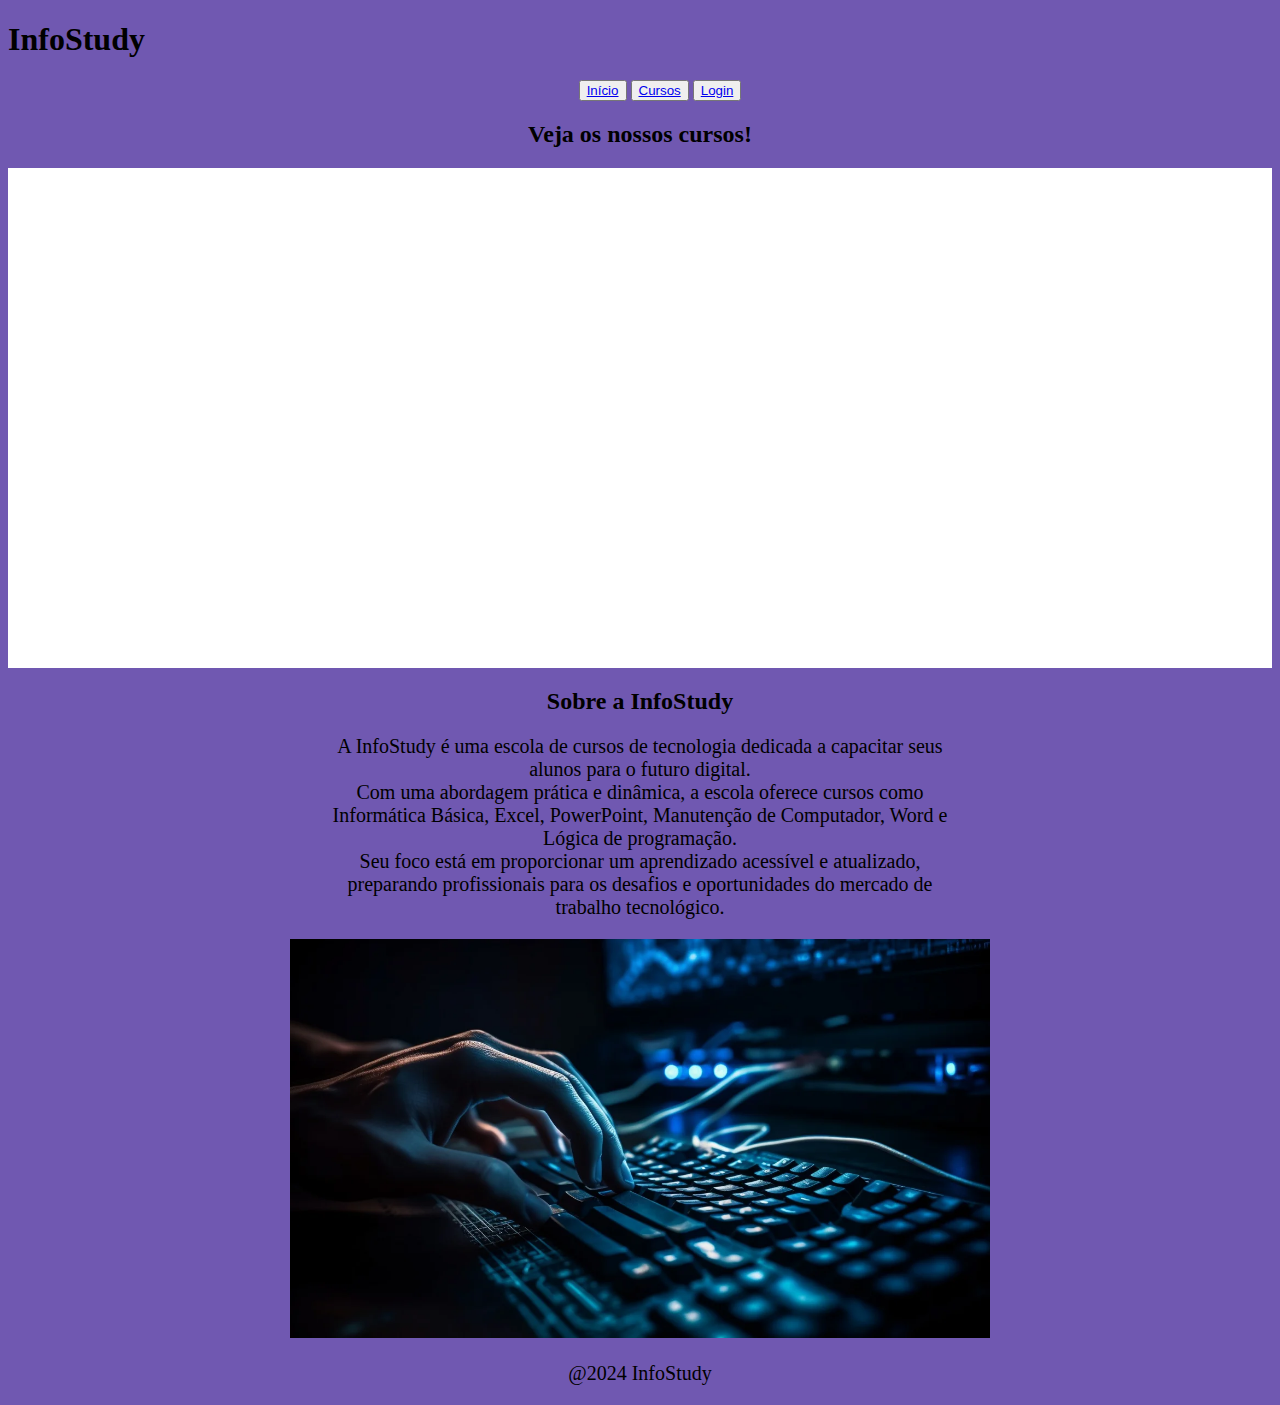
<file: index.html>
<!DOCTYPE html>
<html lang="pt-br">

<head>
    <meta charset="UTF-8">
    <meta name="viewport" content="width=device-width, initial-scale=1.0">
    <title>Seja Bem-Vindo á InfoStudy!</title>
    <link rel="stylesheet" href="css/pag.css">
</head>
<body>
    <header>
        <h1>InfoStudy</h1>
        <nav>
            <div id="nav">
                <ul>
                    <center><button><a href="index.html">Início</a></button>
                    <button><a href="cursos.html">Cursos</a></button>
                    <button><a href="login.html">Login</a></button></center>
                </ul>
            </div>
            <div id="see">
                <center>
                    <h2>Veja os nossos cursos!</h2>
                </center>
            </div>
            <center>
                <div id="fundo">
                    <div id="carrossel">
                        <div id="foto">
                            <img src="img/inicio.jpg" alt="Estudante">
                            <img src="img/tec.png" alt="Ilustrativo">
                            <img src="img/tecno.jpg" alt="Inteligência">
                        </div>
                    </div>
                </div>
            </center>
        </nav>
    </header>
    <main>
        <section>
            <article>
                <center>
                    <h2>Sobre a InfoStudy</h2>
                </center>
                <center>
                    <p>A InfoStudy é uma escola de cursos de tecnologia dedicada a capacitar seus alunos para o futuro
                        digital. <br> Com uma abordagem prática e dinâmica, a escola oferece cursos como Informática
                        Básica, Excel, PowerPoint,
                        Manutenção de Computador, Word e Lógica de programação. <br> Seu foco está em proporcionar um
                        aprendizado acessível e atualizado, preparando profissionais para os desafios e oportunidades do
                        mercado de trabalho tecnológico.</p>
                </center>
            </article>
        </section>
        <section>
            <figure>
                <center><img src="img/te.webp" alt="Imagem Teclado" width="700"></center>
            </figure>
        </section>
    </main>
    <footer>
        <center>
            <p>@2024 InfoStudy</p>
        </center>
    </footer>
</body>
</html>
</file>
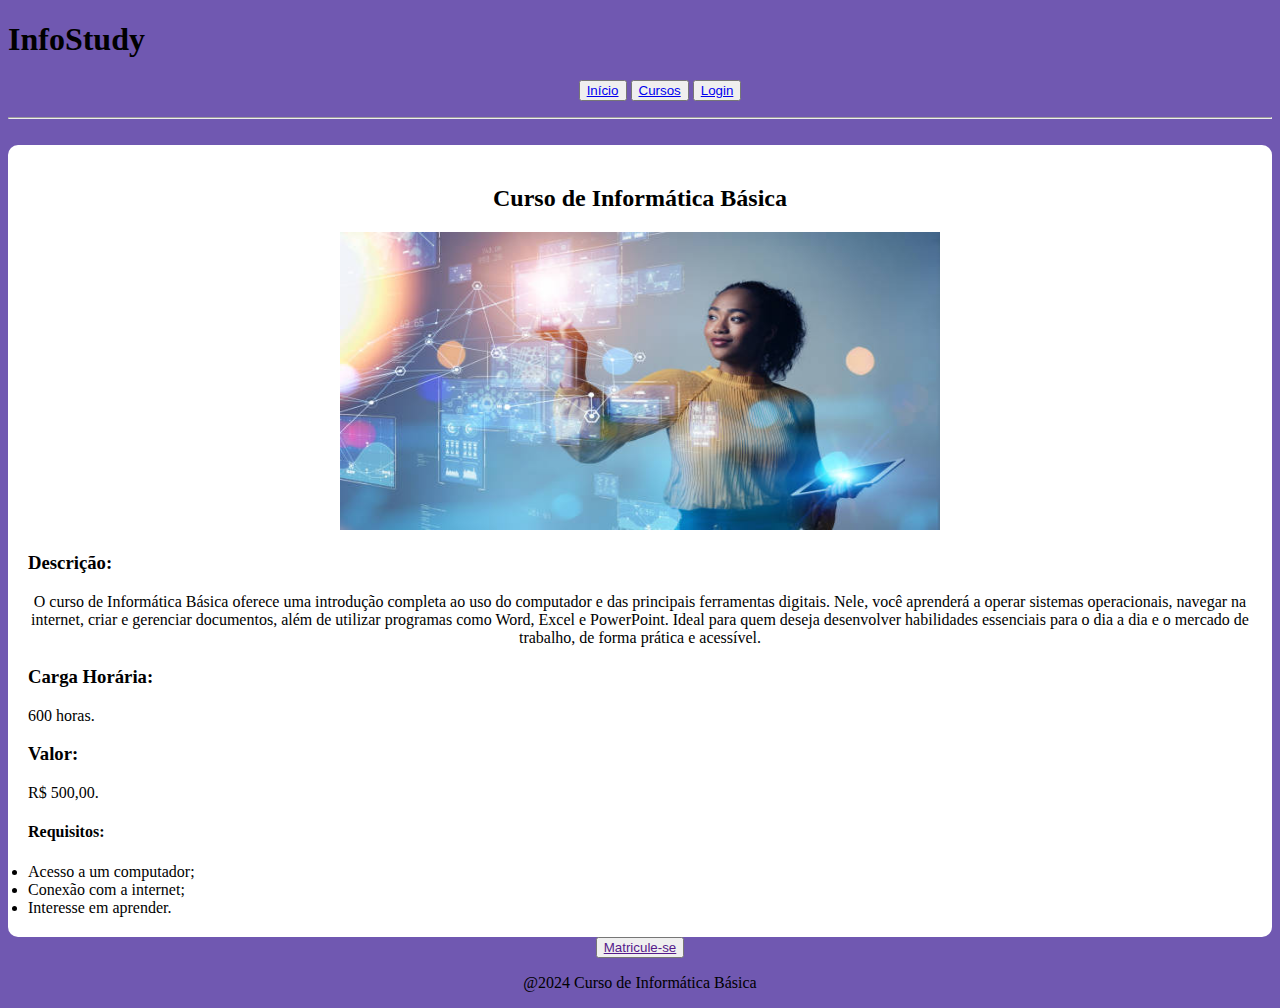
<file: basica.html>
<!DOCTYPE html>
<html lang="pt-br">

<head>
    <meta charset="UTF-8">
    <meta name="viewport" content="width=device-width, initial-scale=1.0">
    <title>Curso de Informática Básica</title>
    <link rel="stylesheet" href="css/cursos.css">
</head>

<body>
    <header>
        <h1>InfoStudy</h1>
        <nav>
            <div id="nav">
                <ul>
                    <center><button><a href="index.html">Início</a></button>
                        <button><a href="cursos.html">Cursos</a></button>
                        <button><a href="login.html">Login</a></button>
                    </center>
                </ul>
            </div>
        </nav>
    </header>
    <main>
        <section>
            <hr>
            <br>
            <div id="caixa">
                <center>
                    <h2>Curso de Informática Básica</h2>
                    <section>
                        <figure>
                            <img src="img/moca.jpg" alt="Moça e Tecnologia" width="600" height="298">
                        </figure>
                    </section>
                </center>
                <article>
                    <h3>Descrição:</h3>
                    <center>O curso de Informática Básica oferece uma introdução completa ao uso do computador e das principais ferramentas digitais. Nele, você aprenderá a operar sistemas operacionais, navegar na internet, criar e gerenciar documentos, além de utilizar programas como Word, Excel e PowerPoint. Ideal para quem deseja desenvolver habilidades essenciais para o dia a dia e o mercado de trabalho, de forma prática e acessível.</center>
                    <h3>Carga Horária:</h3>600 horas.
                    <h3>Valor:</h3>R$ 500,00.
                    <h4>Requisitos:</h4>
                        <li>Acesso a um computador;</li>
                        <li>Conexão com a internet;</li>
                        <li>Interesse em aprender.</li>
                </article>
            </div>
        </section>
        <section>
            <center><button><a href="">Matricule-se</a></button></center>
        </section>
    </main>
    <footer>
        <center>
            <p>@2024 Curso de Informática Básica</p>
        </center>
    </footer>
</body>
</html>
</file>
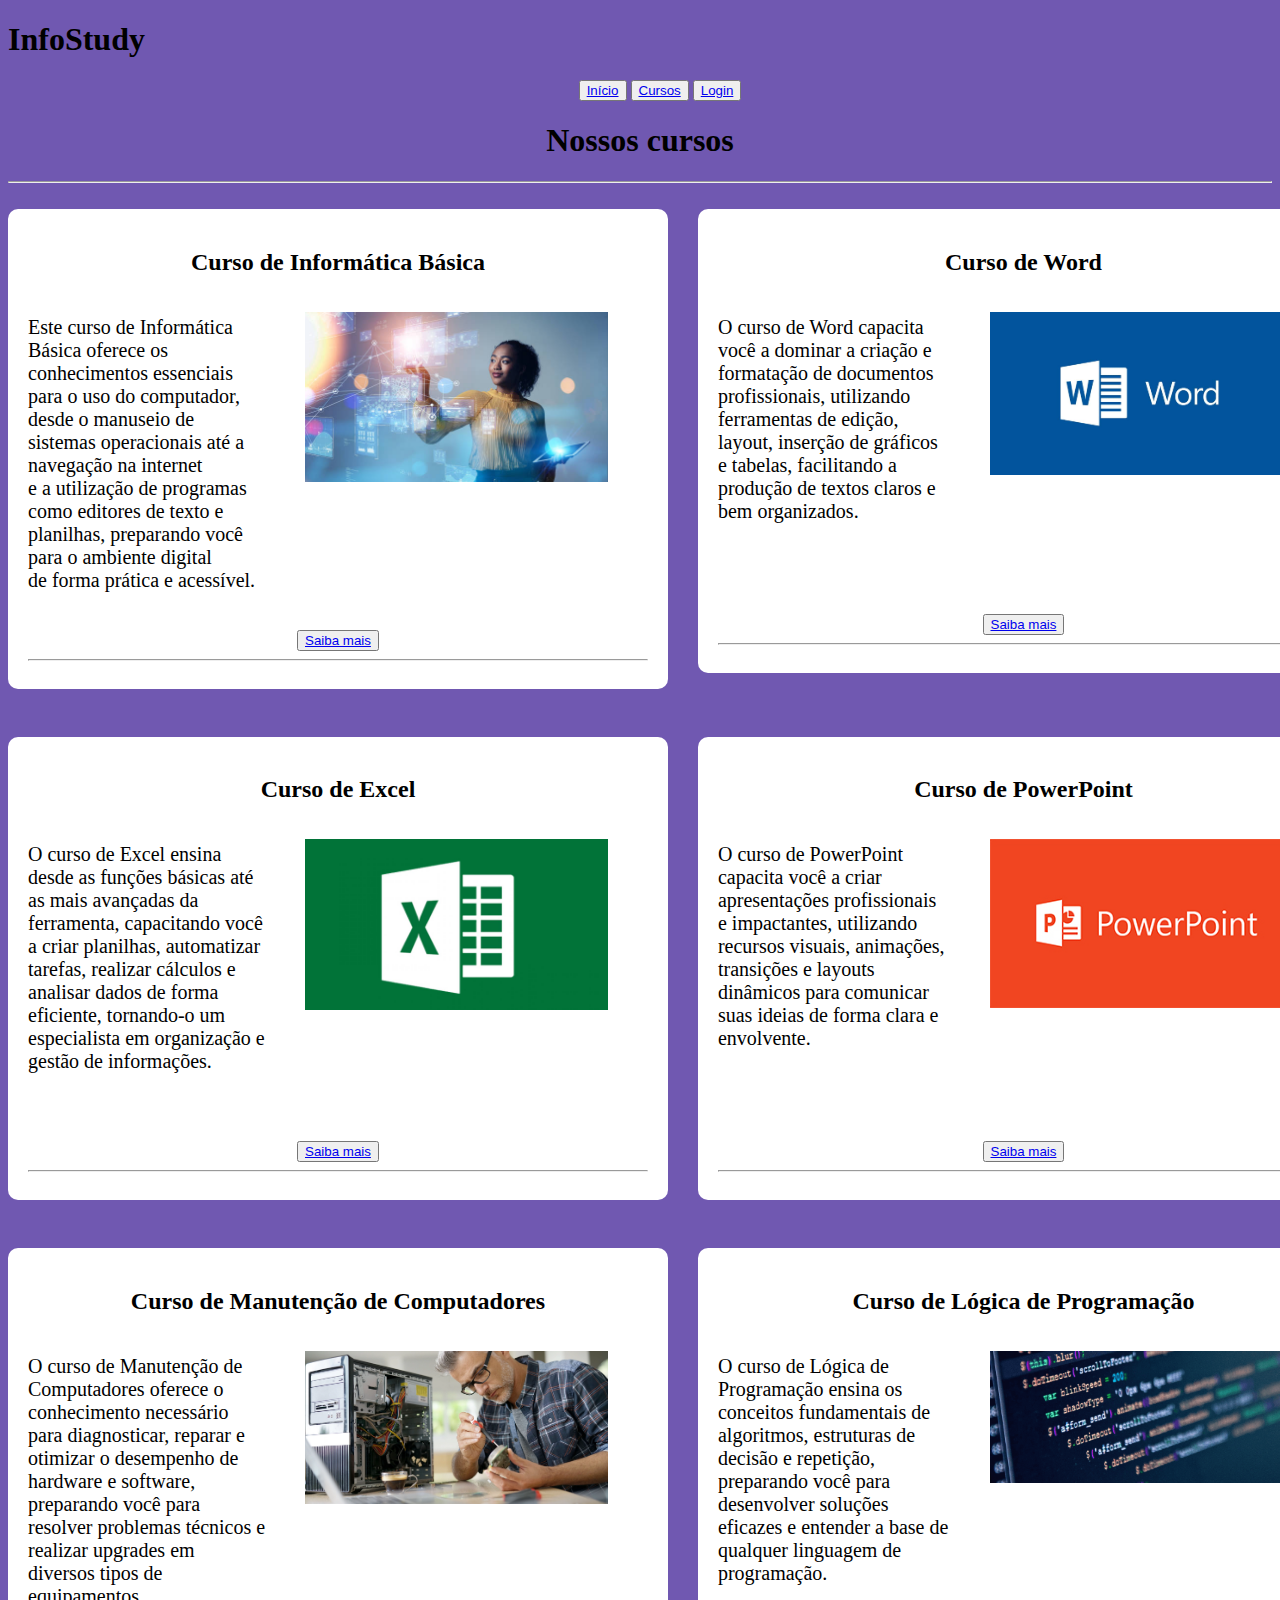
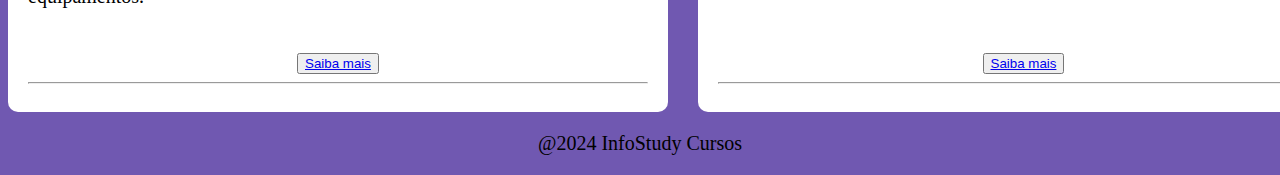
<file: cursos.html>
<!DOCTYPE html>
<html lang="pt-br">

<head>
    <meta charset="UTF-8">
    <meta name="viewport" content="width=device-width, initial-scale=1.0">
    <title>Cursos</title>
    <link rel="stylesheet" href="css/pag.css">
</head>

<body>
    <header>
        <h1>InfoStudy</h1>
        <nav>
            <div id="nav">
                <ul>
                    <center><button><a href="index.html">Início</a></button>
                        <button><a href="cursos.html">Cursos</a></button>
                        <button><a href="login.html">Login</a></button>
                    </center>
                </ul>
            </div>
            <div id="see">
                <center>
                    <h1>Nossos cursos</h1>
                </center>
            </div>
        </nav>
    </header>
    <main>
        <hr>
        <div id="espaco">

            <section>
                <br>
                <div id="caixa">
                    <center>
                        <h2>Curso de Informática Básica</h2>
                    </center>
                    <article>
                        <div id="texto">
                            <p>Este curso de Informática Básica oferece os conhecimentos essenciais para o uso do
                                computador, desde
                                o manuseio de sistemas operacionais até a navegação na internet <br> e a utilização de
                                programas
                                como editores de texto e planilhas, preparando você para o ambiente digital <br> de
                                forma
                                prática e
                                acessível.</p>
                            <div id="imagem">
                                <figure>
                                    <center><img src="img/moca.jpg" alt="Moça e Tecnologia" width="600" height="298">
                                    </center>
                                </figure>
                            </div>
                        </div>
                        <br>
                        <center><button><a href="basica.html">Saiba mais</a></button></center>
                        </center>
                        <hr>
                    </article>
                </div>
            </section>
            <section>
                <br>
                <div id="caixa">
                    <center>
                        <h2>Curso de Word</h2>
                    </center>
                    <article>
                        <div id="texto">
                            <p>O curso de Word capacita você a dominar a criação e formatação de documentos
                                profissionais,
                                utilizando ferramentas de edição, layout, inserção de gráficos e tabelas, facilitando a
                                produção
                                de
                                textos claros e bem organizados.</p>
                            <div id="imagem">
                                <figure>
                                    <center><img src="img/word.jpg" alt="Word" width="600" height="298"></center>
                                </figure>
                            </div>
                        </div>
                        <br>
                        <center><button><a href="word.html">Saiba mais</a></button></center>
                        </center>
                        <hr>
                    </article>
                </div>
            </section>
            <section>
                <br>
                <div id="caixa">
                    <center>
                        <h2>Curso de Excel</h2>
                    </center>
                    <article>
                        <div id="texto">
                            <p>O curso de Excel ensina desde as funções básicas até as mais avançadas da ferramenta,
                                capacitando
                                você a criar planilhas, automatizar tarefas, realizar cálculos e analisar dados de forma
                                eficiente,
                                tornando-o um especialista em organização e gestão de informações.</p>
                            <div id="imagem">
                                <figure>
                                    <center><img src="img/excel.jpg" alt="Excel" width="600" height="298"></center>
                                </figure>
                            </div>
                        </div>
                        <br>
                        <center><button><a href="excel.html">Saiba mais</a></button></center>
                        </center>
                        <hr>
                    </article>
                </div>
            </section>
            <section>
                <br>
                <div id="caixa">
                    <center>
                        <h2>Curso de PowerPoint</h2>
                    </center>
                    <article>
                        <div id="texto">
                            <p>O curso de PowerPoint capacita você a criar apresentações profissionais e impactantes,
                                utilizando
                                recursos visuais, animações, transições e layouts dinâmicos para comunicar suas ideias
                                de
                                forma
                                clara e envolvente.</p>
                            <div id="imagem">
                                <figure>
                                    <center><img src="img/powerpoint.jpg" alt="PowerPoint" width="600" height="298">
                                    </center>
                                </figure>
                            </div>
                        </div>
                        <br>
                        <center><button><a href="powerpoint.html">Saiba mais</a></button></center>
                        </center>
                        <hr>
                    </article>
                </div>
            </section>
            <section>
                <br>
                <div id="caixa">
                    <center>
                        <h2>Curso de Manutenção de Computadores</h2>
                    </center>
                    <article>
                        <div id="texto">
                            <p>O curso de Manutenção de Computadores oferece o conhecimento necessário para
                                diagnosticar,
                                reparar e
                                otimizar o desempenho de hardware e software, preparando você para resolver problemas
                                técnicos e
                                realizar upgrades em diversos tipos de equipamentos.</p>
                            <div id="imagem">
                                <figure>
                                    <center><img src="img/manutencao.webp"
                                            alt="Moço fazendo manutenção em um computador" width="600" height="298">
                                    </center>
                                </figure>
                            </div>
                        </div>
                        <br>
                        <center><button><a href="manutencao.html">Saiba mais</a></button></center>
                        </center>
                        <hr>
                    </article>
                </div>
            </section>
            <section>
                <br>
                <div id="caixa">
                    <center>
                        <h2>Curso de Lógica de Programação</h2>
                    </center>
                    <article>
                        <div id="texto">
                            <p>O curso de Lógica de Programação ensina os conceitos fundamentais de algoritmos,
                                estruturas
                                de
                                decisão e repetição, preparando você para desenvolver soluções eficazes e entender a
                                base de
                                qualquer linguagem de programação.</p>
                            <div id="imagem">
                                <figure>
                                    <center><img src="img/logica.png" alt="Tela com código" width="600" height="298">
                                    </center>
                                </figure>
                            </div>
                        </div>
                        <br>
                        <center><button><a href="logica.html">Saiba mais</a></button></center>
                        </center>
                        <hr>
                    </article>
                </div>
            </section>
        </div>
    </main>
    <footer>
        <center>
            <p>@2024 InfoStudy Cursos</p>
        </center>
    </footer>
</body>
</html>
</file>
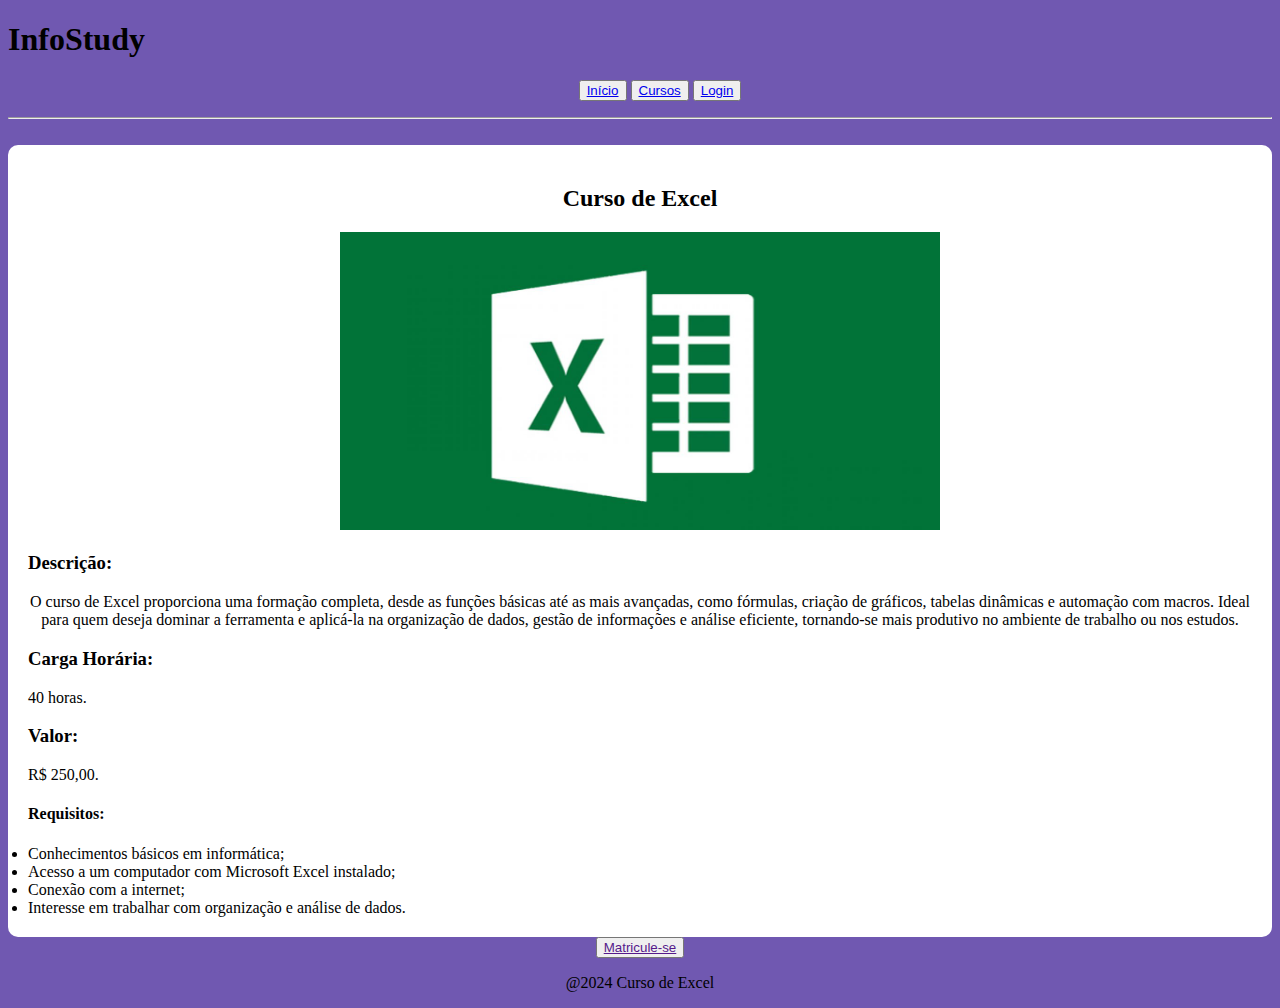
<file: excel.html>
<!DOCTYPE html>
<html lang="pt-br">

<head>
    <meta charset="UTF-8">
    <meta name="viewport" content="width=device-width, initial-scale=1.0">
    <title>Curso de Excel</title>
    <link rel="stylesheet" href="css/cursos.css">
</head>

<body>
    <header>
        <h1>InfoStudy</h1>
        <nav>
            <div id="nav">
                <ul>
                    <center><button><a href="index.html">Início</a></button>
                        <button><a href="cursos.html">Cursos</a></button>
                        <button><a href="login.html">Login</a></button>
                    </center>
                </ul>
            </div>
        </nav>
    </header>
    <main>
        <section>
            <hr>
            <br>
            <div id="caixa">
                <center>
                    <h2>Curso de Excel</h2>
                    <section>
                        <figure>
                            <img src="img/excel.jpg" alt="Excel" width="600" height="298">
                        </figure>
                    </section>
                </center>
                <article>
                    <h3>Descrição:</h3>
                    <center>O curso de Excel proporciona uma formação completa, desde as funções básicas até as mais avançadas, como fórmulas, criação de gráficos, tabelas dinâmicas e automação com macros. Ideal para quem deseja dominar a ferramenta e aplicá-la na organização de dados, gestão de informações e análise eficiente, tornando-se mais produtivo no ambiente de trabalho ou nos estudos.</center>
                    <h3>Carga Horária:</h3>40 horas.
                    <h3>Valor:</h3>R$ 250,00.
                    <h4>Requisitos:</h4>
                        <li>Conhecimentos básicos em informática;</li>
                        <li>Acesso a um computador com Microsoft Excel instalado;</li>
                        <li>Conexão com a internet;</li>
                        <li>Interesse em trabalhar com organização e análise de dados.</li>
                </article>
            </div>
        </section>
        <section>
            <center><button><a href="">Matricule-se</a></button></center>
        </section>
    </main>
    <footer>
        <center>
            <p>@2024 Curso de Excel</p>
        </center>
    </footer>
</body>
</html>
</file>
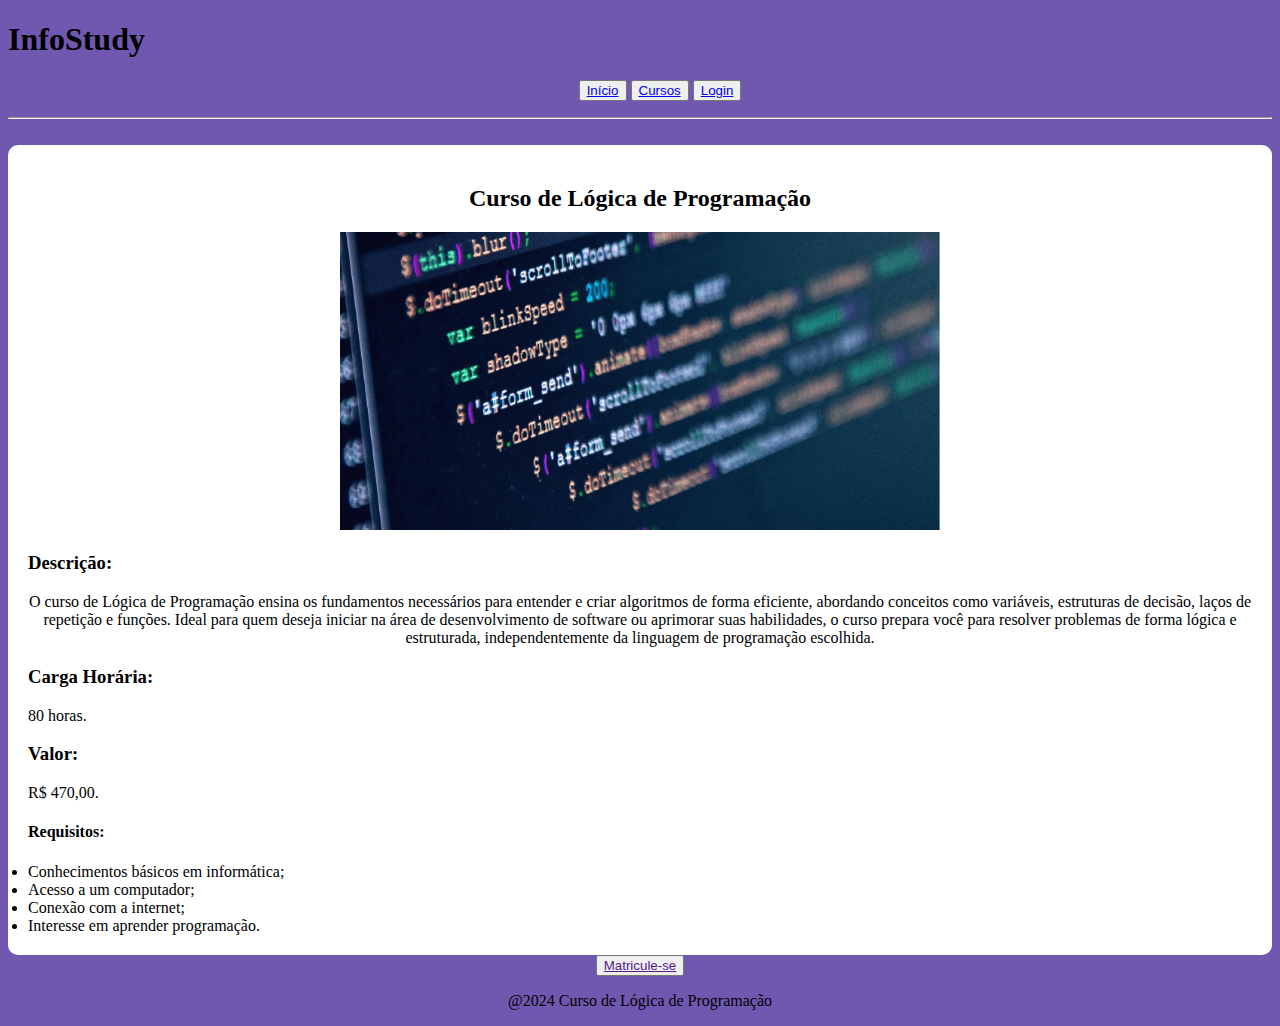
<file: logica.html>
<!DOCTYPE html>
<html lang="pt-br">

<head>
    <meta charset="UTF-8">
    <meta name="viewport" content="width=device-width, initial-scale=1.0">
    <title>Curso de Lógica de Programação</title>
    <link rel="stylesheet" href="css/cursos.css">
</head>

<body>
    <header>
        <h1>InfoStudy</h1>
        <nav>
            <div id="nav">
                <ul>
                    <center><button><a href="index.html">Início</a></button>
                        <button><a href="cursos.html">Cursos</a></button>
                        <button><a href="login.html">Login</a></button>
                    </center>
                </ul>
            </div>
        </nav>
    </header>
    <main>
        <section>
            <hr>
            <br>
            <div id="caixa">
                <center>
                    <h2>Curso de Lógica de Programação</h2>
                    <section>
                        <figure>
                            <img src="img/logica.png" alt="Tela com código" width="600" height="298">
                        </figure>
                    </section>
                </center>
                <article>
                    <h3>Descrição:</h3>
                    <center>O curso de Lógica de Programação ensina os fundamentos necessários para entender e criar algoritmos de forma eficiente, abordando conceitos como variáveis, estruturas de decisão, laços de repetição e funções. Ideal para quem deseja iniciar na área de desenvolvimento de software ou aprimorar suas habilidades, o curso prepara você para resolver problemas de forma lógica e estruturada, independentemente da linguagem de programação escolhida.</center>
                    <h3>Carga Horária:</h3>80 horas.
                    <h3>Valor:</h3>R$ 470,00.
                    <h4>Requisitos:</h4>
                        <li>Conhecimentos básicos em informática;</li>
                        <li>Acesso a um computador;</li>
                        <li>Conexão com a internet;</li>
                        <li>Interesse em aprender programação.</li>
                </article>
            </div>
        </section>
        <section>
            <center><button><a href="">Matricule-se</a></button></center>
        </section>
    </main>
    <footer>
        <center>
            <p>@2024 Curso de Lógica de Programação</p>
        </center>
    </footer>
</body>
</html>
</file>
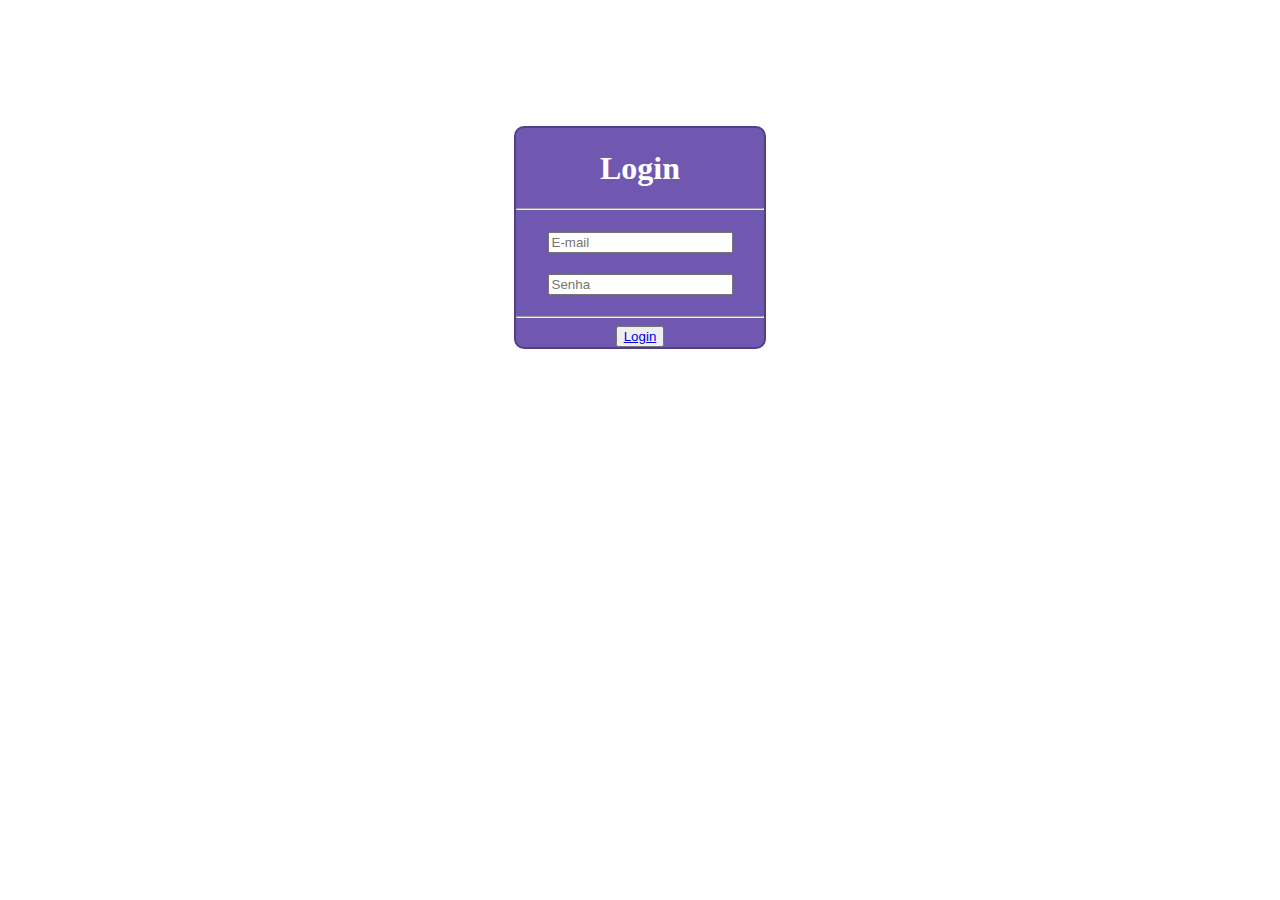
<file: login.html>
<!DOCTYPE html>
<html lang="pt-br">

<head>
    <meta charset="UTF-8">
    <meta name="viewport" content="width=device-width, initial-scale=1.0">
    <title>Login</title>
    <link rel="stylesheet" href="css/login.css">
</head>

<body>
    <div id="borda">
        <center>
            <h1>Login</h1>
        </center>
        <hr>
        <center>
            <h4><input type="email" placeholder="E-mail" name="E-mail"></h4>
            <h4><input type="password" placeholder="Senha" name="Senha"></h4>
        </center>
        <hr>
        <center><button><a href="index.html">Login</a></button></center>
    </div>
</body>

</html>
</file>
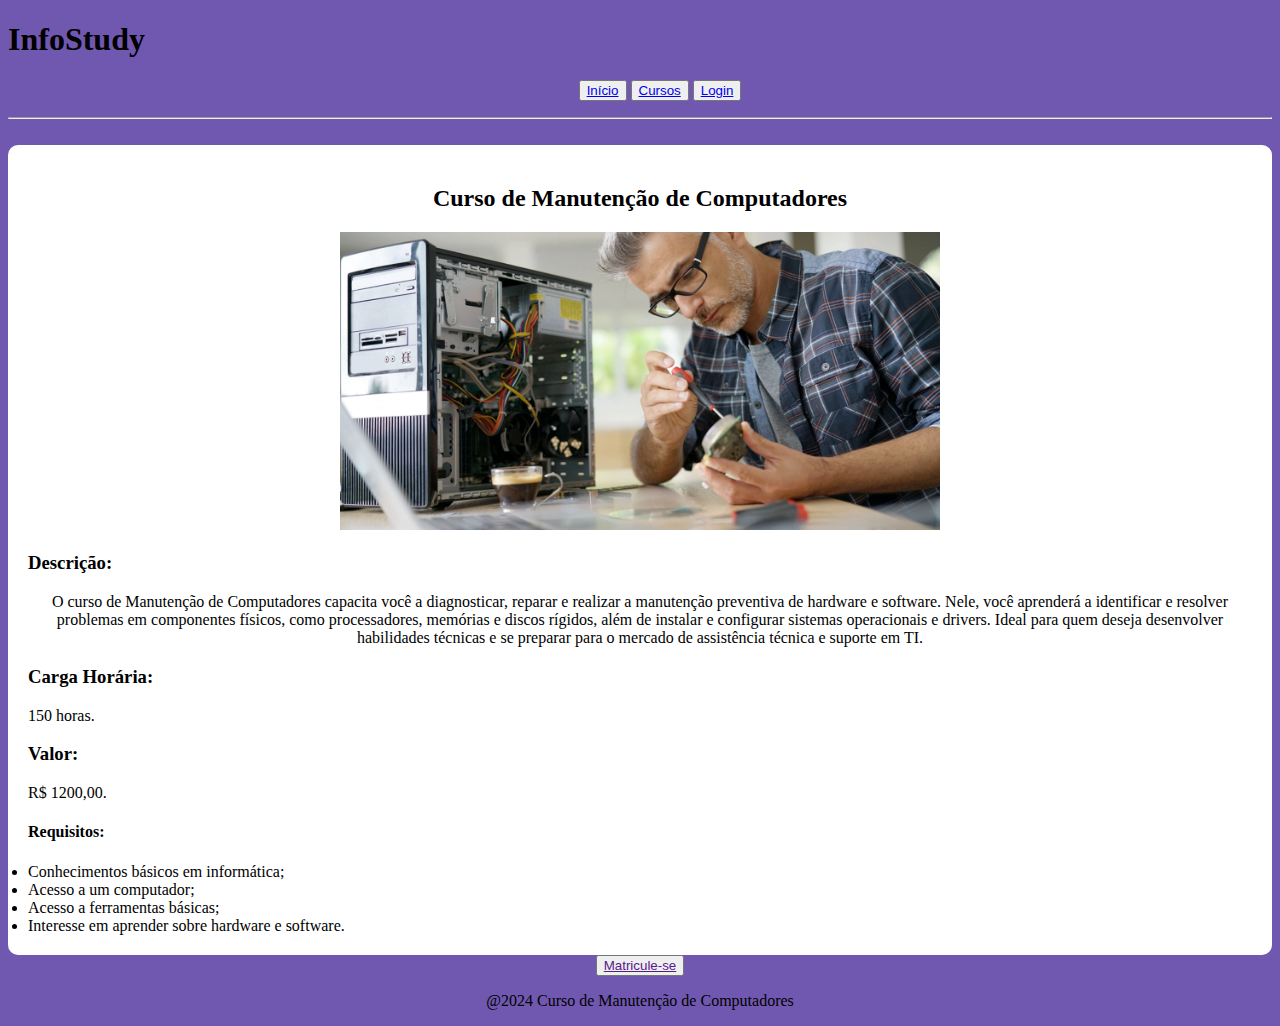
<file: manutencao.html>
<!DOCTYPE html>
<html lang="pt-br">

<head>
    <meta charset="UTF-8">
    <meta name="viewport" content="width=device-width, initial-scale=1.0">
    <title>Curso de Manutenção de Computadores</title>
    <link rel="stylesheet" href="css/cursos.css">
</head>

<body>
    <header>
        <h1>InfoStudy</h1>
        <nav>
            <div id="nav">
                <ul>
                    <center><button><a href="index.html">Início</a></button>
                        <button><a href="cursos.html">Cursos</a></button>
                        <button><a href="login.html">Login</a></button>
                    </center>
                </ul>
            </div>
        </nav>
    </header>
    <main>
        <section>
            <hr>
            <br>
            <div id="caixa">
                <center>
                    <h2>Curso de Manutenção de Computadores</h2>
                    <section>
                        <figure>
                            <img src="img/manutencao.webp" alt="Moço fazendo manutenção em um computador" width="600" height="298">
                        </figure>
                    </section>
                </center>
                <article>
                    <h3>Descrição:</h3>
                    <center>O curso de Manutenção de Computadores capacita você a diagnosticar, reparar e realizar a manutenção preventiva de hardware e software. Nele, você aprenderá a identificar e resolver problemas em componentes físicos, como processadores, memórias e discos rígidos, além de instalar e configurar sistemas operacionais e drivers. Ideal para quem deseja desenvolver habilidades técnicas e se preparar para o mercado de assistência técnica e suporte em TI.</center>
                    <h3>Carga Horária:</h3>150 horas.
                    <h3>Valor:</h3>R$ 1200,00.
                    <h4>Requisitos:</h4>
                        <li>Conhecimentos básicos em informática;</li>
                        <li>Acesso a um computador;</li>
                        <li>Acesso a ferramentas básicas;</li>
                        <li>Interesse em  aprender sobre hardware e software.</li>
                </article>
            </div>
        </section>
        <section>
            <center><button><a href="">Matricule-se</a></button></center>
        </section>
    </main>
    <footer>
        <center>
            <p>@2024 Curso de Manutenção de Computadores</p>
        </center>
    </footer>
</body>
</html>
</file>
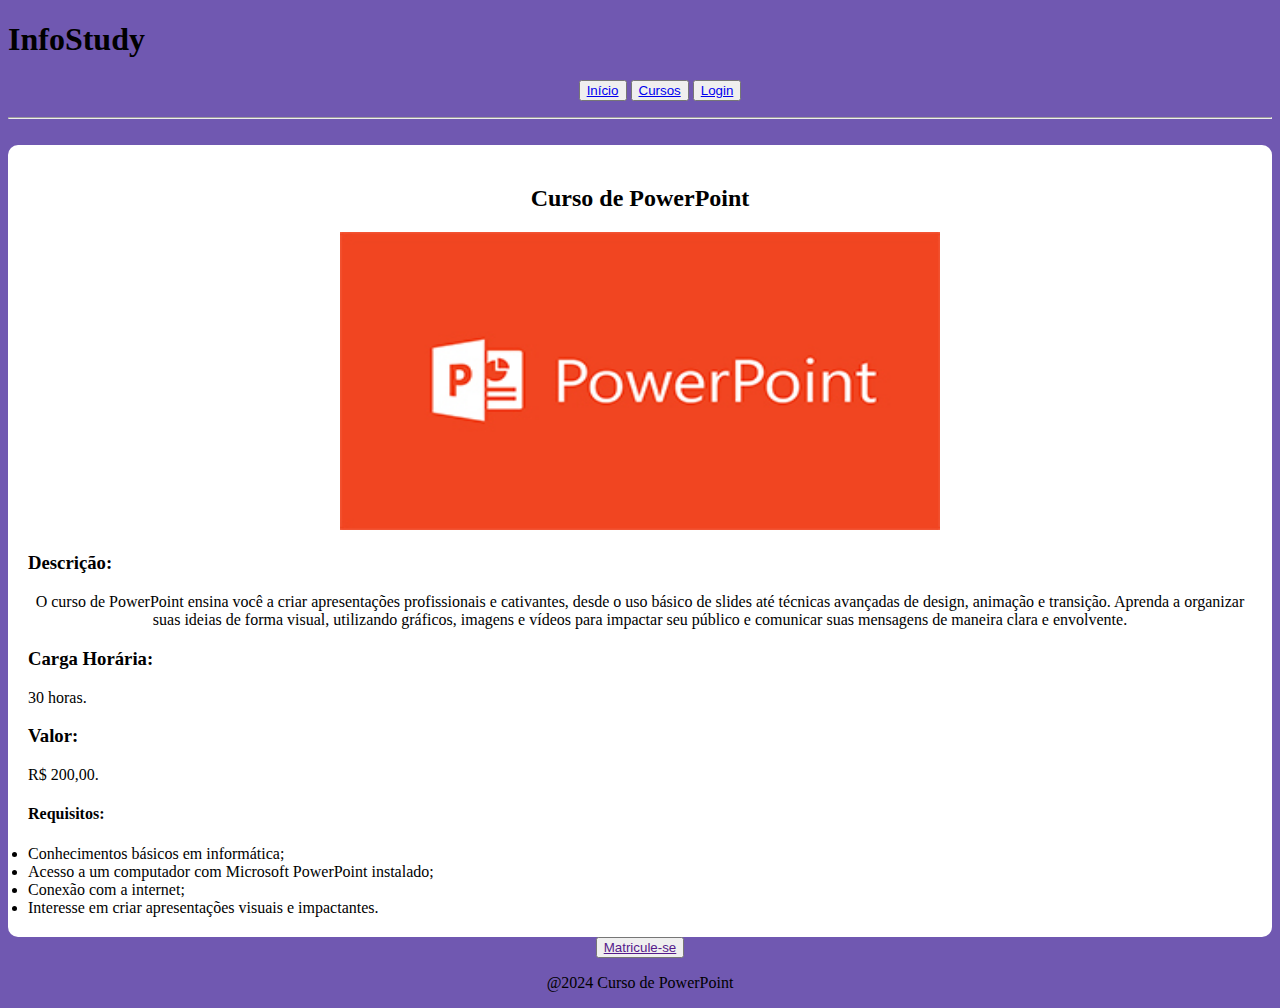
<file: powerpoint.html>
<!DOCTYPE html>
<html lang="pt-br">

<head>
    <meta charset="UTF-8">
    <meta name="viewport" content="width=device-width, initial-scale=1.0">
    <title>Curso de PowerPoint</title>
    <link rel="stylesheet" href="css/cursos.css">
</head>

<body>
    <header>
        <h1>InfoStudy</h1>
        <nav>
            <div id="nav">
                <ul>
                    <center><button><a href="index.html">Início</a></button>
                        <button><a href="cursos.html">Cursos</a></button>
                        <button><a href="login.html">Login</a></button>
                    </center>
                </ul>
            </div>
        </nav>
    </header>
    <main>
        <section>
            <hr>
            <br>
            <div id="caixa">
                <center>
                    <h2>Curso de PowerPoint</h2>
                    <section>
                        <figure>
                            <img src="img/powerpoint.jpg" alt="PowerPoint" width="600" height="298">
                        </figure>
                    </section>
                </center>
                <article>
                    <h3>Descrição:</h3>
                    <center>O curso de PowerPoint ensina você a criar apresentações profissionais e cativantes, desde o uso básico de slides até técnicas avançadas de design, animação e transição. Aprenda a organizar suas ideias de forma visual, utilizando gráficos, imagens e vídeos para impactar seu público e comunicar suas mensagens de maneira clara e envolvente.</center>
                    <h3>Carga Horária:</h3>30 horas.
                    <h3>Valor:</h3>R$ 200,00.
                    <h4>Requisitos:</h4>
                        <li>Conhecimentos básicos em informática;</li>
                        <li>Acesso a um computador com Microsoft PowerPoint instalado;</li>
                        <li>Conexão com a internet;</li>
                        <li>Interesse em criar apresentações visuais e impactantes.</li>
                </article>
            </div>
        </section>
        <section>
            <center><button><a href="">Matricule-se</a></button></center>
        </section>
    </main>
    <footer>
        <center>
            <p>@2024 Curso de PowerPoint</p>
        </center>
    </footer>
</body>
</html>
</file>
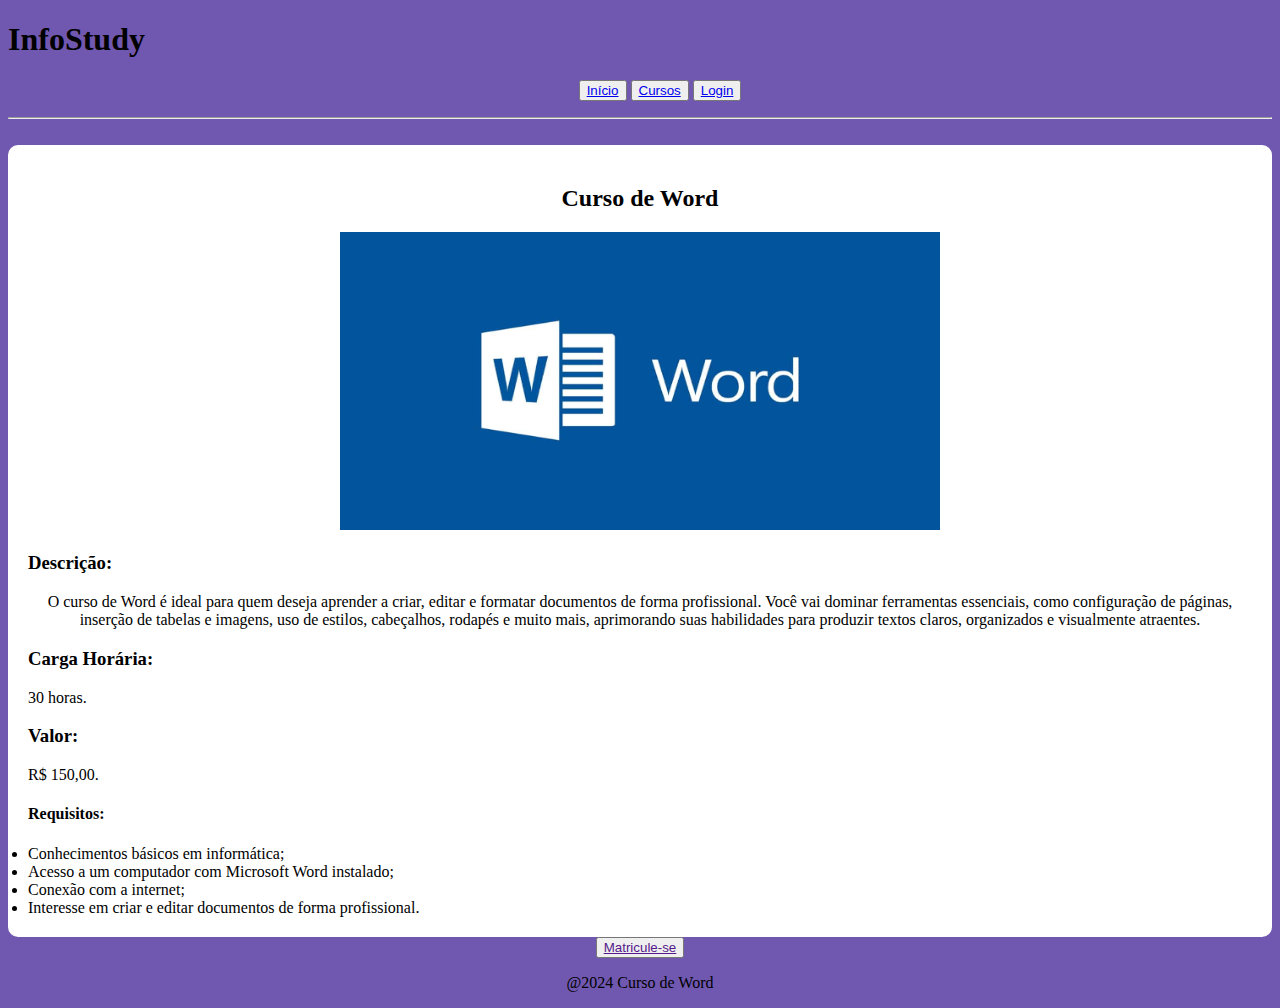
<file: word.html>
<!DOCTYPE html>
<html lang="pt-br">

<head>
    <meta charset="UTF-8">
    <meta name="viewport" content="width=device-width, initial-scale=1.0">
    <title>Curso de Word</title>
    <link rel="stylesheet" href="css/cursos.css">
</head>

<body>
    <header>
        <h1>InfoStudy</h1>
        <nav>
            <div id="nav">
                <ul>
                    <center><button><a href="index.html">Início</a></button>
                        <button><a href="cursos.html">Cursos</a></button>
                        <button><a href="login.html">Login</a></button>
                    </center>
                </ul>
            </div>
        </nav>
    </header>
    <main>
        <section>
            <hr>
            <br>
            <div id="caixa">
                <center>
                    <h2>Curso de Word</h2>
                    <section>
                        <figure>
                            <img src="img/word.jpg" alt="Word" width="600" height="298">
                        </figure>
                    </section>
                </center>
                <article>
                    <h3>Descrição:</h3>
                    <center>O curso de Word é ideal para quem deseja aprender a criar, editar e formatar documentos de forma profissional. Você vai dominar ferramentas essenciais, como configuração de páginas, inserção de tabelas e imagens, uso de estilos, cabeçalhos, rodapés e muito mais, aprimorando suas habilidades para produzir textos claros, organizados e visualmente atraentes.</center>
                    <h3>Carga Horária:</h3>30 horas.
                    <h3>Valor:</h3>R$ 150,00.
                    <h4>Requisitos:</h4>
                        <li>Conhecimentos básicos em informática;</li>
                        <li>Acesso a um computador com Microsoft Word instalado;</li>
                        <li>Conexão com a internet;</li>
                        <li>Interesse em criar e editar documentos de forma profissional.</li>
                </article>
            </div>
        </section>
        <section>
            <center><button><a href="">Matricule-se</a></button></center>
        </section>
    </main>
    <footer>
        <center>
            <p>@2024 Curso de Word</p>
        </center>
    </footer>
</body>
</html>
</file>
<file: css/pag.css>
body{
    background-color: rgb(112, 88, 177);
}
button{
    color: blue;
}
#see h1{
    color: rgb(0, 0, 0);
}
#fundo{
    background-color: white;
}
#carrossel{
    border: solid #000000 2px;
    border-radius: 10px;
    width: 900px;
    height: 500px;
    overflow: hidden;
    border:none;
}
#foto{
    width: 1100%;
    animation: animacao 15s infinite;
    height: 500px;
}
#foto img{
    width: 896px;
    height: 100%;
}
#espaco{
    display: grid;
    grid-template-columns: repeat(2, 1fr);
    grid-gap: 30px;
}
@keyframes animacao{
    0%{margin-left: 0;}
    3%{margin-left: 0;}
    10%{margin-left: -100%;}
    13%{margin-left:-100%;}
    20%{margin-left: -200%;}
    23%{margin-left: -200%;}
    30%{margin-left: -300%;}
    33%{margin-left: -300%;}
    40%{margin-left: -400%;}
    43%{margin-left: -400%;}
    50%{margin-left: -500%;}
    53%{margin-left: -500%;}
    60%{margin-left: -600%;}
    63%{margin-left: -600%;}
    70%{margin-left: -700%;}
    73%{margin-left: -700%;}
    80%{margin-left: -800%;}
    83%{margin-left: -800%;}
    90%{margin-left: -900%;}
    93%{margin-left: -900%;}
    100%{margin-left: -1000%;}
}
#caixa{
    padding: 20px;
    border-radius: 10px;
    overflow-y: visible;
    background-color: white;
}
#texto{
    display: flex;
    position: relative;
}
p{
    width: 50%;
    font-size: 20px;
}
#imagem{
    display:flex;
    border: solid;
    width: 500px;
    height: 300px;
    overflow: hidden;
    border:none;
}
#imagem img{
    display:flex;
    width: 100%;
    height: 90%;
}
</file>
<file: css/cursos.css>
body{
    background-color: rgb(112, 88, 177);
}
button{
    color: blue;
}
#caixa{
    background-color: rgb(255, 255, 255);
    padding: 20px;
    border-radius: 10px;
    overflow-y: visible;
}
</file>
<file: css/login.css>
ul{
    padding: 0;
    text-align: center;
}
li{
    display: inline;
    margin-right: 10px;
    color:blue;            
}
#borda{
    border: 2.5px solid rgb(83, 62, 141);
    color: rgb(255, 255, 255);
    font-style: inherit;
    margin-left: 40%;
    margin-right: 40%;
    margin-top: 10%;
    background-color:rgb(112, 88, 177) ;
    border-radius: 10px;
}
</file>
